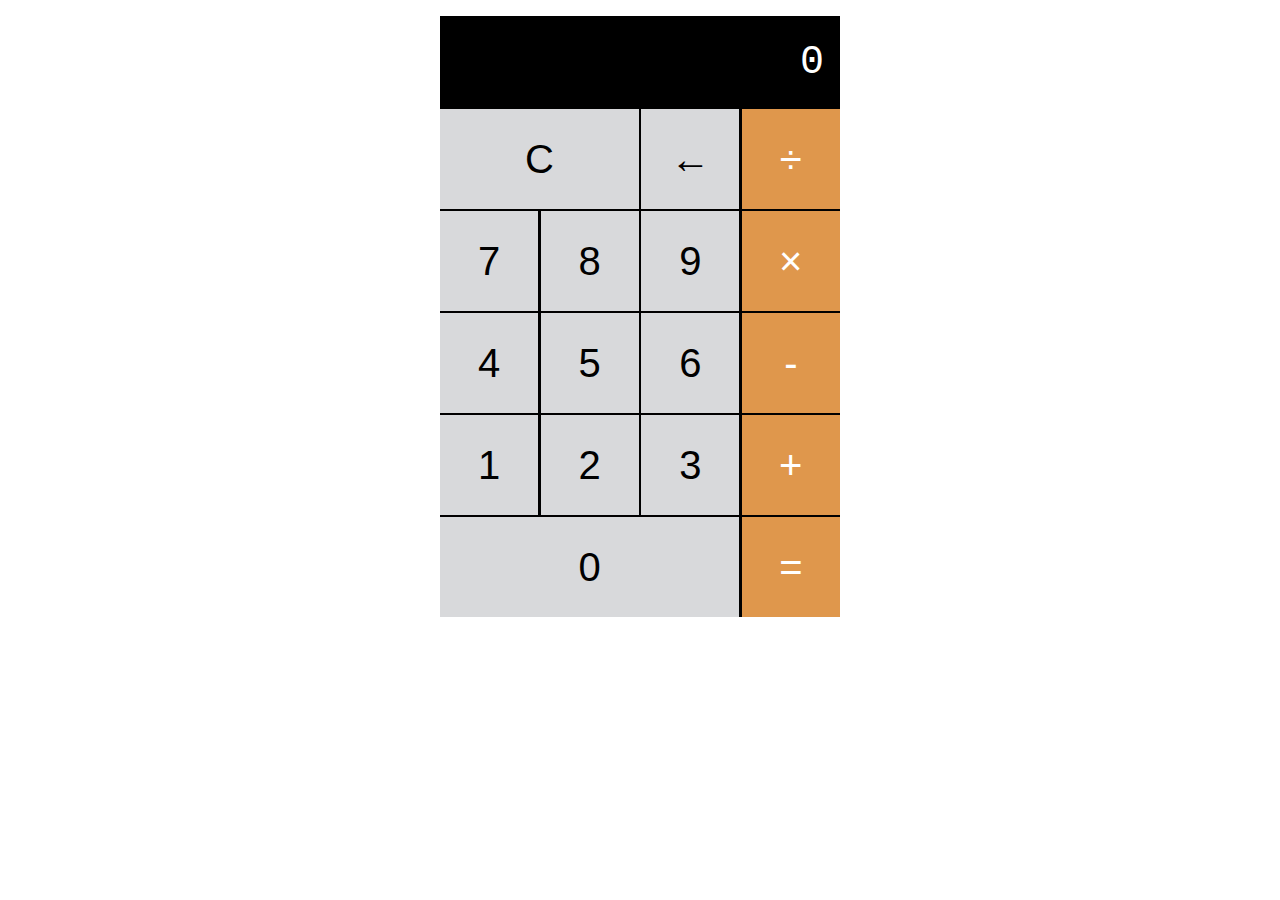
<file: index.html>
<!DOCTYPE html>
<html lang="en">

<head>
    <meta charset="UTF-8">
    <title>Calculator</title>
    <link rel="stylesheet" href="css/calculator.css">
</head>

<body>
    <div class="wrapper">
        <section class="screen">
            0
        </section>

        <section class="calc-buttons">
            <div class="calc-button-row">
                <button class="calc-button double">C</button>
                <button class="calc-button">←</button>
                <button class="calc-button">÷</button>
            </div>
            <div class="calc-button-row">
                <button class="calc-button">7</button>
                <button class="calc-button">8</button>
                <button class="calc-button">9</button>
                <button class="calc-button">×</button>
            </div>
            <div class="calc-button-row">
                <button class="calc-button">4</button>
                <button class="calc-button">5</button>
                <button class="calc-button">6</button>
                <button class="calc-button">-</button>
            </div>
            <div class="calc-button-row">
                <button class="calc-button">1</button>
                <button class="calc-button">2</button>
                <button class="calc-button">3</button>
                <button class="calc-button">+</button>
            </div>
            <div class="calc-button-row">
                <button class="calc-button triple">0</button>
                <button class="calc-button">=</button>
            </div>
        </section>
    </div>
    <script src="scripts/main.js"></script>
</body>

</html>
</file>
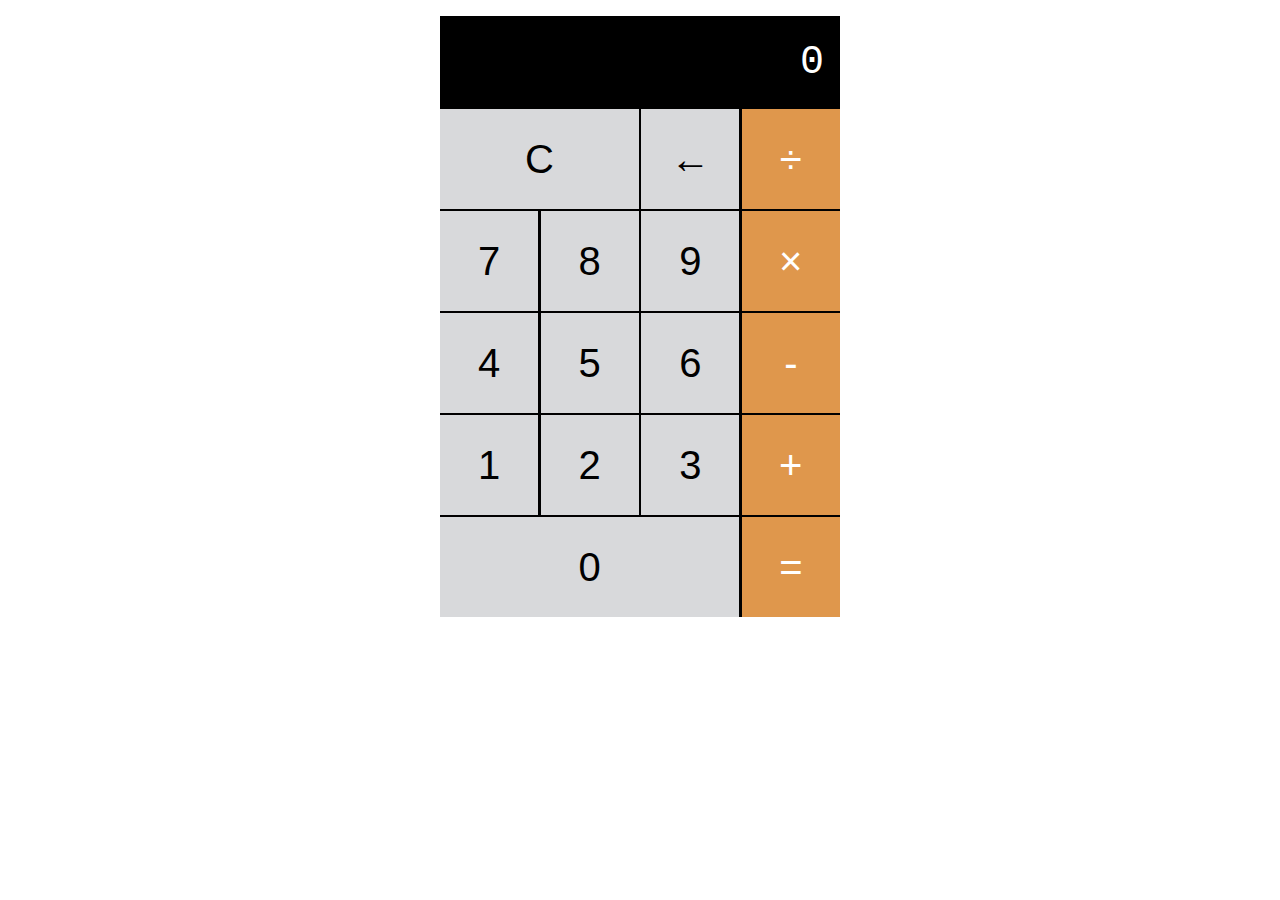
<file: calculator.html>
<!DOCTYPE html>
<html lang="en">

<head>
    <meta charset="UTF-8">
    <title>Calculator</title>
    <link rel="stylesheet" href="css/calculator.css">
</head>

<body>
    <div class="wrapper">
        <section class="screen">
            0
        </section>

        <section class="calc-buttons">
            <div class="calc-button-row">
                <button class="calc-button double">C</button>
                <button class="calc-button">←</button>
                <button class="calc-button">÷</button>
            </div>
            <div class="calc-button-row">
                <button class="calc-button">7</button>
                <button class="calc-button">8</button>
                <button class="calc-button">9</button>
                <button class="calc-button">×</button>
            </div>
            <div class="calc-button-row">
                <button class="calc-button">4</button>
                <button class="calc-button">5</button>
                <button class="calc-button">6</button>
                <button class="calc-button">-</button>
            </div>
            <div class="calc-button-row">
                <button class="calc-button">1</button>
                <button class="calc-button">2</button>
                <button class="calc-button">3</button>
                <button class="calc-button">+</button>
            </div>
            <div class="calc-button-row">
                <button class="calc-button triple">0</button>
                <button class="calc-button">=</button>
            </div>
        </section>
    </div>
    <script src="scripts/main.js"></script>
</body>

</html>
</file>
<file: css/calculator.css>
html {
    box-sizing: border-box;
}

*,
*:before,
*:after {
    box-sizing: inherit;
}

body {
    padding: 0;
    margin: 0;
    font-family: "Courier New", Courier, monospace;
}

.wrapper {
    max-width: 25rem;
    margin: 1rem auto;
    background-color: #000;
}

.wrapper .screen {
    color: #fff;
    padding: 1.5rem 1rem;
    text-align: right;
    font-size: 2.5rem;
}

.wrapper .calc-buttons .calc-button-row {
    display: flex;
    justify-content: space-between;
    margin-bottom: 0.5%;
}

.wrapper .calc-buttons .calc-button-row .calc-button {
    background-color: #d8d9db;
    color: #000;
    border: none;
    cursor: pointer;
    font-size: 2.5rem;
    flex-basis: 24.6%;
    height: 100px;
}

.wrapper .calc-buttons .calc-button-row .calc-button:hover {
    background-color: #ebebeb;
}

.wrapper .calc-buttons .calc-button-row .calc-button:active {
    background-color: #bbbcbe;
}

.wrapper .calc-buttons .calc-button-row .double {
    flex-basis: 49.7%;
}

.wrapper .calc-buttons .calc-button-row .triple {
    flex-basis: 74.8%;
}

.wrapper .calc-buttons .calc-button-row .calc-button:last-of-type {
    color: #fff;
    background-color: #df974c;
}

.wrapper .calc-buttons .calc-button-row .calc-button:last-of-type:hover {
    background-color: #dfb07e;
}

.wrapper .calc-buttons .calc-button-row .calc-button:last-of-type:active {
    background-color: #dd8d37;
}
</file>
